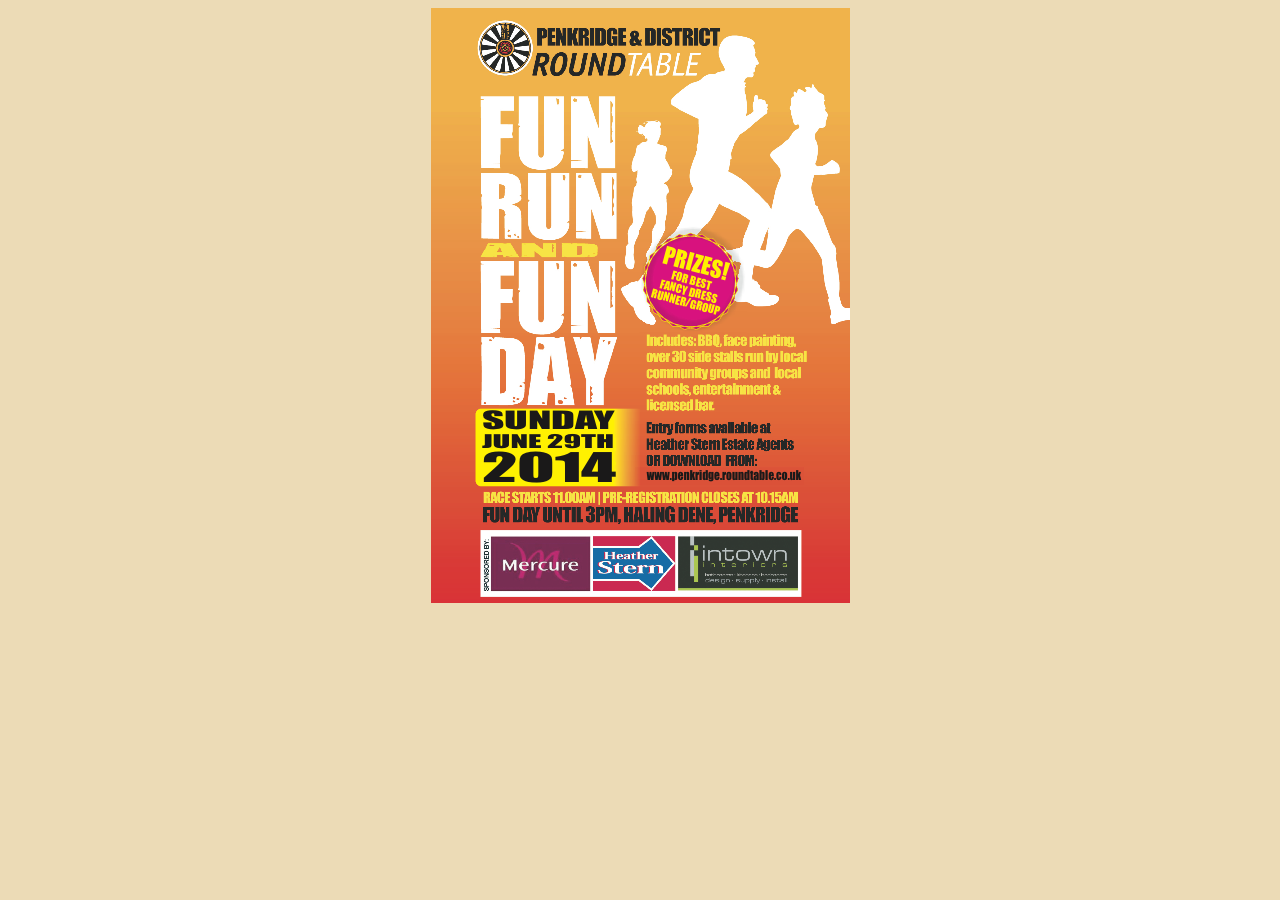
<file: _index.html>
<!DOCTYPE html PUBLIC "-//W3C//DTD HTML 4.01 Transitional//EN">
<!-- saved from url=(0033)http://www.penkridgefunrun.co.uk/ -->
<html><head><meta http-equiv="Content-Type" content="text/html; charset=ISO-8859-1">
    
    <title>Penkridge Fun Run &amp; Fun Day, 29th June 2014</title>
  </head>
  <body style="background-color:rgb(236, 219, 182);">
    <div style="text-align: center;"><img style="" alt="Penkridge Fun Run 2014" src="fun_run_flyer_2014.jpg"><br>
    </div>
  

</body></html>
</file>
